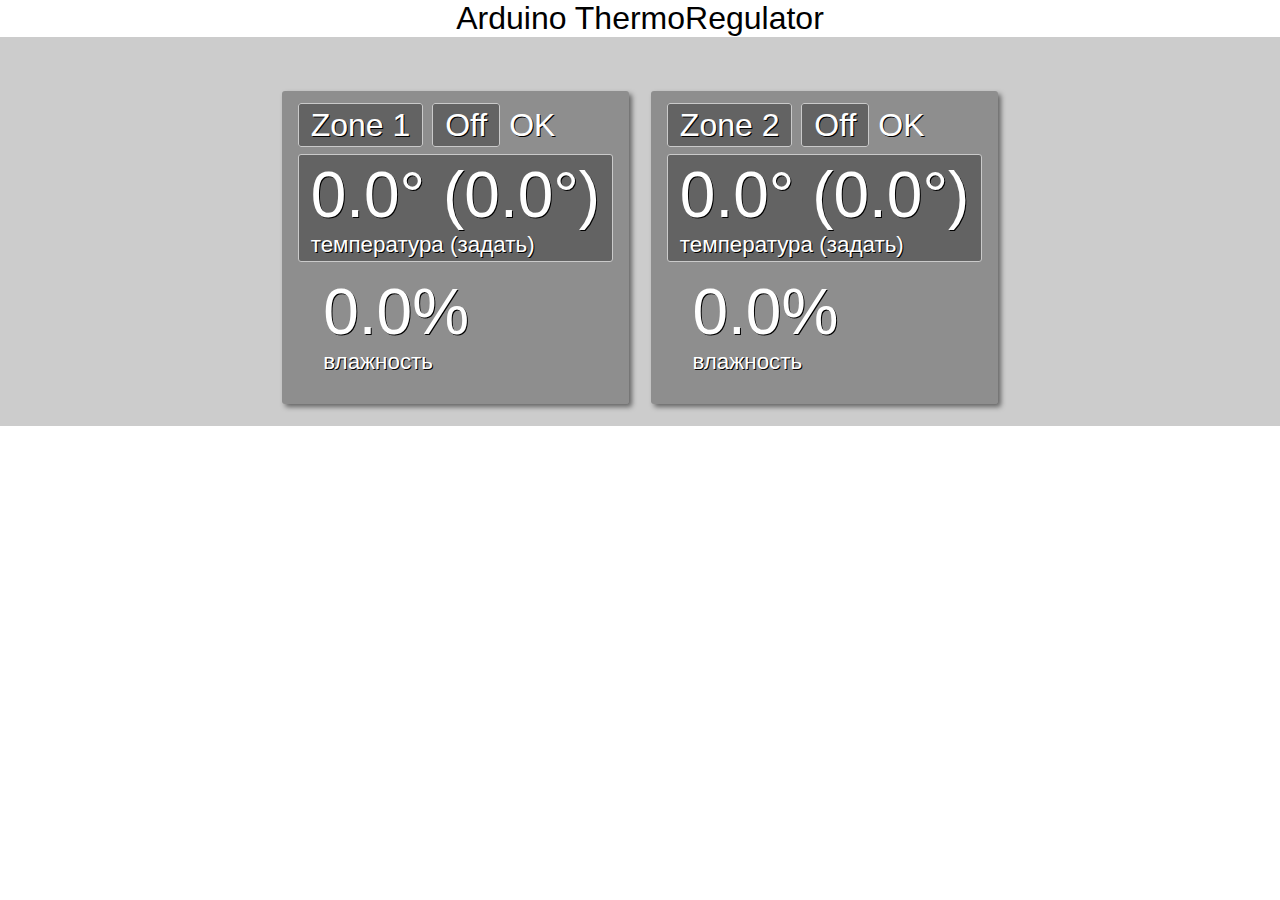
<file: index.htm>
<html>
<head>
<meta http-equiv="Content-Type" content="text/html; charset=UTF-8">
<title>Arduino TermoController</title>
<style type="text/css">

	*{ 
		margin: 0; 
		padding: 0; 
		//border: 1px solid #000; 
	}
	html {
		height: 100%;
	}
	body {
		text-align: center;
		margin: 0;
		padding: 0;
		background-color: #fff;
		color: #000;
		font-family: sans-serif;
		font-size: 2em;
		z-index: 2;
	}
	.infoblock {
		//background-image: url(bg.jpg);
		background-color: #ccc;
		background-size: cover;
		left: 0;
		width: 100%;
		color: #fff;
		padding: 0.5em 0 0.5em 0;
		margin: 0;
		text-shadow: 1px 1px 0 #000;
		//cursor: default;
	}
	.zoneblock {
		display: inline-block;
		position: relative;
		background-color: rgba(0,0,0,0.3);
		padding: 0.5em;
		margin: 0.2em;
		border-radius: 3px; 
		box-shadow: 3px 3px 5px rgba(0,0,0,0.5);
	}
	.indicator { 
		//display: inline-block;
		position: relative;
		font-size: 2em;
		padding: 0.2em 0.4em;
	}
	.parent-pop-up { 
		visibility: hidden;
	  width: 100%;
    height: 100%;
    position: fixed;
    top: 0;
    left: 0;
    //align-items: center;
    //justify-content: center; 
    //overflow: auto;   
		background-color: rgba(0,0,0,0.3);
		z-index: 1;
	}
	.pop-up { 
		visibility: inherit;
		//display: inline-block;
		position: fixed;
		font-size: 2em;
		//width: 8em;
		//height: 2em;
		background-color: #fff;
		padding: 0.2em;
		border-radius: 5px; 
		box-shadow: 5px 5px 5px rgba(0,0,0,0.5);
		text-shadow: none; 
		color: #000; 
		//text-align: center;
		//vertical-align: middle;
  }
	.pop-up img{
	  vertical-align: top;
	}
	.pop-up-button{
		//background-color: #ccc;
		border: 1px solid #111; 
		border-radius: 3px; 
		white-space: nowrap; 
		cursor: pointer;
		-moz-user-select: none;
		-khtml-user-select: none;
		-webkit-user-select: none;
		user-select: none;
	}
	.pop-up-button:hover{
		background-color: #aaa;
	}
	
	.pop-up *{
		//border: 1px solid #000; 
	}
	.button { 
		color: #fff; 
		background-color: rgba(0,0,0,0.3);
		border: 1px solid #cacaca; 
		border-radius: 3px; 
		white-space: nowrap; 
		padding: 3px 12px; 
		margin: 0; 
		cursor: pointer;
		opacity: 1;
	}
	.button:active, .button.active, .button.active:hover { 
		background-color: #F49B25; 
		text-shadow: none; 
		color: #fff; 
		opacity: 1;
	}
	.button:hover { 
		background-color: #fff; 
		text-shadow: none; 
		color: #000;
		opacity: 0.7;
	}

</style>
</head>
<body style="">
<div class="header">Arduino ThermoRegulator</div>
<div class="infoblock"> 
  <div style="height:1em;">
		<span id="datetime" style="margin:0.2em;position:absolute;right:0;"> </span>
	</div>
	
	<div class="zoneblock" style="text-align: left;"> 
		<span id="Zone1Button" class="button" onclick="switchZoneMode(this);">Zone 1</span>
		<span id="Zone1Power" class="button">Off</span>
		<span id="Zone1Status">OK</span>
		<div style="height: 10px"></div>
		<div> 
			<div class="indicator button" onclick="showpopup(this,'popup','tc1');">
				<div><span id="t1">0.0</span>°&nbsp;(<span id="tc1">0.0</span>°)</div>
				<div style="font-size:0.35em;">температура (задать)</div>
			</div>
			<div class="indicator">
				<div>
					<div><span id="h1">0.0</span>%</div>
					<div style="font-size:0.35em;">влажность</div>
				</div>
			</div>
		</div>  
	</div> 

	<div class="zoneblock" style="text-align: left;"> 
		<span id="Zone2Button" class="button" onclick="switchZoneMode(this);">Zone 2</span>
		<span id="Zone2Power" class="button">Off</span>
		<span id="Zone2Status">OK</span>
		<div style="height: 10px"></div>
		<div> 
		  <div class="indicator button" onclick="showpopup(this,'popup','tc2');">
			  <div><span id="t2">0.0</span>°&nbsp;(<span id="tc2">0.0</span>°)</div>
				<div style="font-size:0.35em;">температура (задать)</div>
			</div>
			<div class="indicator">
			  <div>
					<div><span id="h2">0.0</span>%</div>
					<div style="font-size:0.35em;">влажность</div>
				</div>
  		</div>
		</div>  
	</div> 
</div>   

<div class="parent-pop-up">
		<div id="popup" class="pop-up">
			<div>
				<span class="pop-up-button" style="display:inline-block;width:1.5em;" onclick="var elm=document.getElementById('tc');
								 elm.innerHTML=(elm.innerHTML-0.1).toFixed(1);">-</span>
				<span id="tc" style="display:inline-block;" contenteditable="true">0.0</span>
				<span class="pop-up-button" style="display:inline-block;width:1.5em;" onclick="var elm=document.getElementById('tc');
								 elm.innerHTML=(parseFloat(elm.innerHTML)+0.1).toFixed(1);">+</span>
			</div>
			<div style="height:10px"></div>
			<div>
				<span class="pop-up-button" style="display:inline-block;" onclick="okpopup('popup')">Ok</span>
				<span class="pop-up-button" style="display:inline-block;" onclick="closepopup('popup');">Esc</span>
			</div>
		</div>
</div>

<div>
  <p id="ContrTime" style="font-size: 8px;"></p>
  <p id="ContrTime2"></p>
</div>


<script type="text/javascript">
	
'use strict';
var xmlhttp;
window.addEventListener( 'load', initialize, false );

var G_obj;
var G_idtc;
function showpopup(obj,id,idtc) {
  var elm = document.getElementById(id);
	var parelm = elm.parentNode;
  var elmtcs = document.getElementById(idtc);
  var elmtcd = document.getElementById("tc");
	G_obj = obj;
	G_idtc = idtc;
	if(elm)	{
		if(parelm.style.visibility == "visible") {
//			obj.className = 'indicator button';
		  parelm.style.visibility = "hidden";
	  }
		else	{ 
			elmtcd.innerHTML = elmtcs.innerHTML;
			obj.className += ' active';
		  parelm.style.visibility = "visible";
			var h = elm.offsetHeight;
			var w = elm.offsetWidth;
			var ph = parelm.offsetHeight;
			var pw = parelm.offsetWidth;
			elm.style.left = (pw-w)/2 + "px";
			elm.style.top = obj.getBoundingClientRect().bottom + "px";
		}
 	} 	
}
function okpopup(id) {
  var elmtcs = document.getElementById('tc');
  var elmtcd = document.getElementById(G_idtc);
	var t;
	t = Math.round(parseFloat(elmtcs.innerHTML) * 10);
	if(G_idtc=='tc1') {
		xmlhttp.open('GET', './?s1t:'+t+'&r='+Math.random()*1000000, false);
		xmlhttp.send(null);	
	}
	else if(G_idtc=='tc2') {
		xmlhttp.open('GET', './?s2t:'+t+'&r='+Math.random()*1000000, false);
		xmlhttp.send(null);	
	}
	elmtcd.innerHTML = elmtcs.innerHTML;
	closepopup(id);
}

function closepopup(id) {
	var elm = document.getElementById(id);
	var parelm = elm.parentNode;
  parelm.style.visibility = "hidden";
	G_obj.className = 'indicator button';
}

// Переключить режим работы зоны
function switchZoneMode(obj) {
	if( obj.className == 'button' ) {
		if( obj.id == 'Zone1Button' ) {
			xmlhttp.open('GET', './?s1m:'+1+'&r='+Math.random()*1000000, false);
			xmlhttp.send(null);	
		}
		else if( obj.id == 'Zone2Button' ) {
			xmlhttp.open('GET', './?s2m:'+1+'&r='+Math.random()*1000000, false);
			xmlhttp.send(null);	
		}
		obj.className = 'button active';
	}
	else {
		if( obj.id == 'Zone1Button' ) {
			xmlhttp.open('GET', './?s1m:'+0+'&r='+Math.random()*1000000, false);
			xmlhttp.send(null);	
		}
		else if( obj.id == 'Zone2Button' ) {
			xmlhttp.open('GET', './?s2m:'+0+'&r='+Math.random()*1000000, false);
			xmlhttp.send(null);	
		}
		obj.className = 'button';
	}
}

// Получить информацию от устройства
function getInfo() {
	xmlhttp.open('GET', './?g:i&r='+Math.random()*1000000, false);
	xmlhttp.send(null);	
	return xmlhttp.responseText;
}

function YYYYMMDDHHMMSS(unixtime) {
	var date = new Date(unixtime * 1000);
	var m = date.getMonth()+1;
	var d = date.getDate();
	var h = date.getHours();
	var min = date.getMinutes();
	var s = date.getSeconds();
	return date.getFullYear() +'.'+((m<10)?'0':'')+ m +'.'+((d<10)?'0':'')+ d 
		+' '+((h<10)?'0':'')+ h +':'+((min<10)?'0':'')+ min +':'+((s<10)?'0':'')+ s;
}

/////////////////////////////////////////////////////////////////////////////////////////////
// Функция инициализации
/////////////////////////////////////////////////////////////////////////////////////////////
function initialize() {
	xmlhttp = new XMLHttpRequest();

	//Установка обработчика по таймеру
	setInterval( function() { 
		var s = getInfo();
		if ( s !== '') {
			document.getElementById('ContrTime').innerHTML = s;	
			var iblock = s.split(';');
			
    //2018-09-06e;3;
	//1537007949;1537007934;1537007944;0;5000;19324;
	//183;300;721;0;0;5;0;
	//188;300;826;0;0;1;0;
	//0;2;0;0;0;6;-2;
	
	// 0:t1, 1:tc1, 2:h1, 3:m1, 4:p1, 5:dt1, 6:s1, 
    // 7:t2, 8:tc2, 9:h2, 10:m2, 11:p2, 12:dt2, 13:s2,
    // 14:unixtime, 15:starttime, 16:lastsynctime, 17:lastsyncdelta, 18:lastsyncinterval
	
	// новый вариант вывода
    // 0:version, 1:numofzones,
    // 2:unixtime, 3:starttime, 4:lastsynctime, 5:lastsyncdelta, 6:lastsyncinterval, 7:tickcounter
    // 8:t1, 9:tc1, 10:h1, 11:m1, 12:p1, 13:dt1, 14:s1, 
    // 15:t2, 16:tc2, 17:h2, 18:m2, 19:p2, 20:dt2, 21:s2,
    // 22:t3, 23:tc3, 24:h3, 25:m3, 26:p3, 27:dt3, 28:s3,	

			// Режим поддержания температуры?
			if(iblock[11]==1) document.getElementById('Zone1Button').className = 'button active';
			else document.getElementById('Zone1Button').className = 'button';
			if(iblock[18]==1) document.getElementById('Zone2Button').className = 'button active';
			else document.getElementById('Zone2Button').className = 'button';
			
			// Мощность подается?
			if(iblock[12]==1) {
			  document.getElementById('Zone1Power').className = 'button active';
			  document.getElementById('Zone1Power').innerHTML = 'On';
			}
			else {
			  document.getElementById('Zone1Power').className = 'button';
			  document.getElementById('Zone1Power').innerHTML = 'Off';
			}
			if(iblock[19]==1) {
			  document.getElementById('Zone2Power').className = 'button active';
			  document.getElementById('Zone2Power').innerHTML = 'On';
			}
			else {
			  document.getElementById('Zone2Power').className = 'button';
			  document.getElementById('Zone2Power').innerHTML = 'Off';
			}

			// Статус датчика 1
			var s_el = document.getElementById('Zone1Status');
			switch(iblock[14]) {
				case '0':	s_el.innerHTML = 'OK'; break;
				case '-1':	s_el.innerHTML = 'ErrChecksum'; break;
				case '-2':	s_el.innerHTML = 'ErrTimeout'; break;
				case '-3':	s_el.innerHTML = 'ErrConnect'; break;
				case '-4':	s_el.innerHTML = 'ErrAckL'; break;
				case '-5':	s_el.innerHTML = 'ErrAckH'; break;
				default:	s_el.innerHTML = 'ErrUnknown';
			}
			// Статус датчика 2
			s_el = document.getElementById('Zone2Status');
			switch(iblock[21]) {
				case '0':	s_el.innerHTML = 'OK'; break;
				case '-1':	s_el.innerHTML = 'ErrChecksum'; break;
				case '-2':	s_el.innerHTML = 'ErrTimeout'; break;
				case '-3':	s_el.innerHTML = 'ErrConnect'; break;
				case '-4':	s_el.innerHTML = 'ErrAckL'; break;
				case '-5':	s_el.innerHTML = 'ErrAckH'; break;
				default:	s_el.innerHTML = 'ErrUnknown';
			}
			
			var date = new Date();
			document.getElementById('datetime').innerHTML = YYYYMMDDHHMMSS(iblock[2]);
			document.getElementById('ContrTime2').innerHTML = 
				'RealTimeDiff:'+(Math.floor(date.getTime()/1000)-iblock[2])
				+'s Start:'+YYYYMMDDHHMMSS(iblock[3])
				+' WorkingTime:'+(iblock[2]-iblock[3])
				+'s LastSync:'+YYYYMMDDHHMMSS(iblock[4])
				+' LastSyncTime:'+(iblock[2]-iblock[4])
				+'s';
			document.getElementById('t1').innerHTML = (iblock[8]/10.0).toFixed(1);	
			document.getElementById('tc1').innerHTML = (iblock[9]/10.0).toFixed(1);	
			document.getElementById('h1').innerHTML = (iblock[10]/10.0).toFixed(1);	
			document.getElementById('t2').innerHTML = (iblock[15]/10.0).toFixed(1);	
			document.getElementById('tc2').innerHTML = (iblock[16]/10.0).toFixed(1);	
			document.getElementById('h2').innerHTML = (iblock[17]/10.0).toFixed(1);	
		}
	}, 5000);
}


</script>


</body></html>
</file>
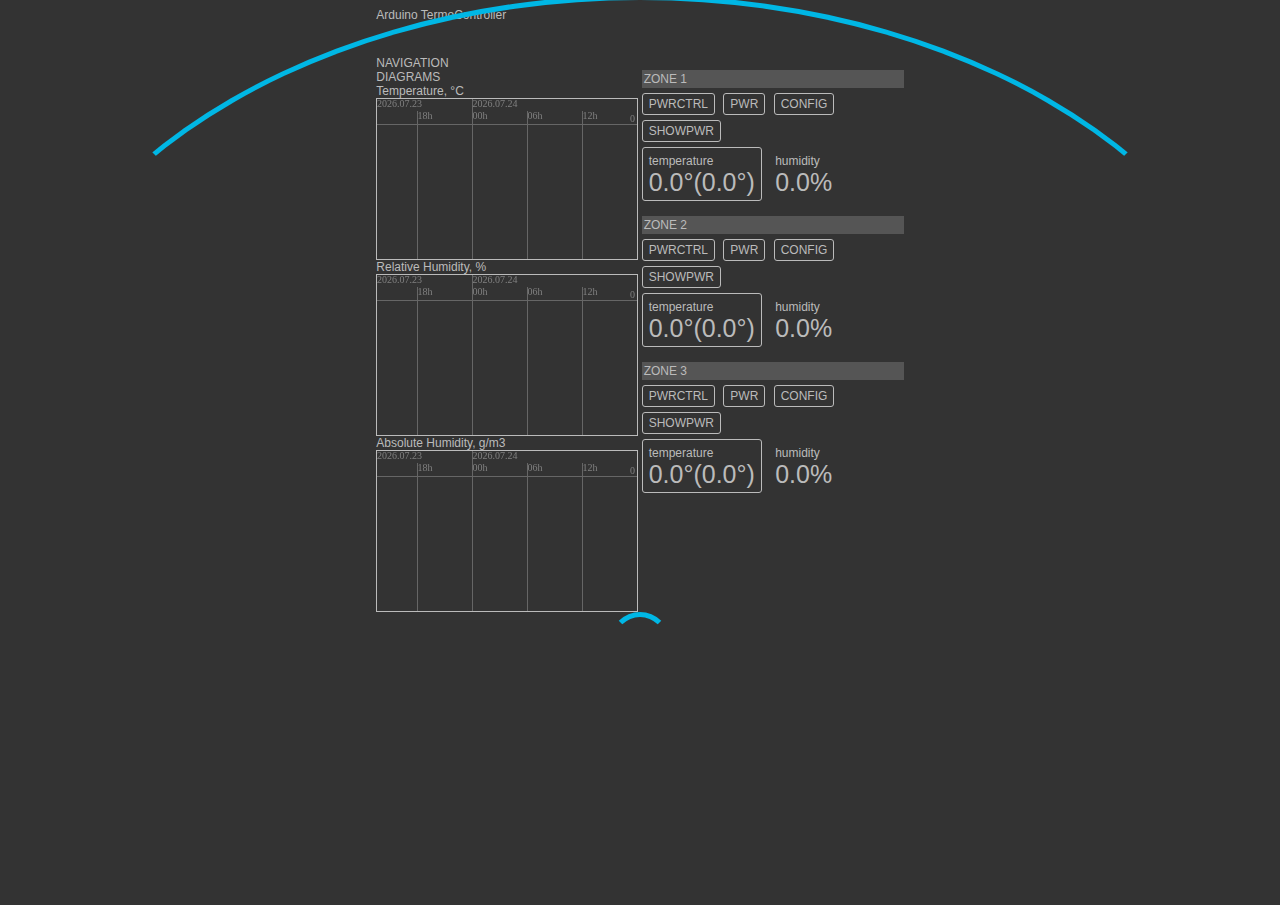
<file: html/index_m.htm>
<html>
<head>
<meta http-equiv="Content-Type" content="text/html; charset=UTF-8">
<meta name="viewport" content="width=device-width, initial-scale=1.0">
<title>Arduino TermoController</title>
<link href="style.css" rel="stylesheet">
<script src="lib_m.js"></script>
<script type="text/javascript">

///////////////////////////////////////////////////////////////////////////////
// Класс графика температуры зон контроллера
///////////////////////////////////////////////////////////////////////////////
class TemperatureDiagram extends Diagram{
	constructor(zones, divid, width, height, timeinterval, marginleft=0, marginright=40, barwidth=0, barpadding=2) {
		super(divid, width, height, timeinterval, marginleft, marginright, barwidth, barpadding);
		this.zones = zones;// массив с зонами контроля
	}
	
	//=========================================================================
	// Функция отображения графиков
	//=========================================================================
	redraw(a) {
		super.redraw();
		var tmin = Number.MAX_VALUE, tmax = Number.MIN_VALUE;
		var z = [];
		for(var i=0; i<a.length; i++) {
			z.push(a[i]);
			tmin = (tmin<z[i].t.min)?tmin:z[i].t.min;
			tmax = (tmax>z[i].t.max)?tmax:z[i].t.max;
		}
		// отрисовка шкалы по оси Y
		this.graph.y_axis(this.marginleft,25,this.marginleft+this.width+this.marginright,this.height,tmin,tmax,18,'#666666');
		// отрисовка подачи мощности и температуры
		for(var i=0; i<this.zones.length; i++) {
			if(this.zones[i].showpower) this.graph.stepped(this.marginleft,25,this.width,this.height,this.barw,this.barp,z[i].p.zdata,0,100,0,this.zones[i].pcolor);
			this.graph.stepped(this.marginleft,25,this.width,this.height,this.barw,this.barp,z[i].t.zdata,tmin,tmax,0,this.zones[i].tcolor);
		}
	}
}
///////////////////////////////////////////////////////////////////////////////
// Класс графика влажности зон контроллера
///////////////////////////////////////////////////////////////////////////////
class HumidityDiagram extends Diagram{
	constructor(zones, divid, width, height, timeinterval, marginleft=0, marginright=40, barwidth=0, barpadding=2) {
		super(divid, width, height, timeinterval, marginleft, marginright, barwidth, barpadding);
		this.zones = zones;// массив с зонами контроля
	}
	
	//=========================================================================
	// Функция отображения графиков
	//=========================================================================
	redraw(a) {
		super.redraw();
		var hmin = Number.MAX_VALUE, hmax = Number.MIN_VALUE;
		var z = [];
		for(var i=0; i<a.length; i++) {
			z.push(a[i]);
			hmin = (hmin<z[i].h.min)?hmin:z[i].h.min;
			hmax = (hmax>z[i].h.max)?hmax:z[i].h.max;
		}
		// отрисовка шкалы по оси Y
		this.graph.y_axis(this.marginleft,25,this.marginleft+this.width+this.marginright,this.height,hmin,hmax,18,'#666666');
		// отрисовка подачи мощности и температуры
		for(var i=0; i<this.zones.length; i++) {
			if(this.zones[i].showpower) this.graph.stepped(this.marginleft,25,this.width,this.height,this.barw,this.barp,z[i].p.zdata,0,100,0,this.zones[i].pcolor);
			this.graph.stepped(this.marginleft,25,this.width,this.height,this.barw,this.barp,z[i].h.zdata,hmin,hmax,0,this.zones[i].hcolor);
		}
	}
}
///////////////////////////////////////////////////////////////////////////////
// Класс графика абсолютной влажности зон контроллера
///////////////////////////////////////////////////////////////////////////////
class AbsoluteHumidityDiagram extends Diagram{
	constructor(zones, divid, width, height, timeinterval, marginleft=0, marginright=40, barwidth=0, barpadding=2) {
		super(divid, width, height, timeinterval, marginleft, marginright, barwidth, barpadding);
		this.zones = zones;// массив с зонами контроля
	}
	//=========================================================================
	// Функция рассчета абсолютной влажности на заданном регулярном датасете
	//=========================================================================
	abshumiditycalc(z) {
		var fmin = Number.MAX_VALUE, fmax = Number.MIN_VALUE;
		var f = [];
		for(var i=0;i<z.h.zdata.length;i++) {
			var flag = z.t.zdata[i].flag;
			var p = 0., t = z.t.zdata[i].value;
			if( flag == 0 ) f.push({flag:0});
			else {
				// определение давления насыщенного пара, кПа
				if(t<0) { p = Math.exp((18.74*t-115.72)/(233.77+0.881*t)); }
				else { p = Math.exp((16.57*t-115.72)/(233.77+0.997*t)); }
				// определение плотности насыщенного пара, г/м3
				var ro = 1000000.*p/(461.52*(273.15+t));
				// определение плотности пара (абсолютная влажность), г/м3
				ro *= z.h.zdata[i].value*0.01;
				fmin = (fmin<ro)?fmin:ro;
				fmax = (fmax>ro)?fmax:ro;
				f.push({flag:flag,value:ro});
			}
		}
		//console.log(z,f);
	return {zdata:f, min:fmin, max:fmax};
	}
	//=========================================================================
	// Функция отображения графиков
	//=========================================================================
	redraw(a) {
		super.redraw();
		var hmin = Number.MAX_VALUE, hmax = Number.MIN_VALUE;
		var z = [];
		for(var i=0; i<this.zones.length; i++) {
			z.push(this.abshumiditycalc(a[i]));
			hmin = (hmin<z[i].min)?hmin:z[i].min;
			hmax = (hmax>z[i].max)?hmax:z[i].max;
		}
		// отрисовка шкалы по оси Y
		this.graph.y_axis(this.marginleft,25,this.marginleft+this.width+this.marginright,this.height,hmin,hmax,18,'#666666');
		// отрисовка подачи мощности и температуры
		for(var i=0; i<this.zones.length; i++) {
			this.graph.stepped(this.marginleft,25,this.width,this.height,this.barw,this.barp,z[i].zdata,hmin,hmax,0,this.zones[i].hcolor);
		}
	}
}

function YYYYMMDDHHMMSS(unixtime) {
	var date = new Date(unixtime * 1000);
	var m = date.getMonth()+1;
	var d = date.getDate();
	var h = date.getHours();
	var min = date.getMinutes();
	var s = date.getSeconds();
	return date.getFullYear() +'.'+((m<10)?'0':'')+ m +'.'+((d<10)?'0':'')+ d 
		+' '+((h<10)?'0':'')+ h +':'+((min<10)?'0':'')+ min +':'+((s<10)?'0':'')+ s;
}

///////////////////////////////////////////////////////////////////////////////
// Класс зон контроллера
// url - ссылка на каталог с датасетами
// timeinterval - отображаемый на графиках интервал времени
// divid - ид контейнера для создания контролов по зонам
///////////////////////////////////////////////////////////////////////////////
class ArduinoZones {

	//=========================================================================
	// Контруктор
	//=========================================================================
	constructor(url, timeinterval, divid) {
		this.ti = timeinterval;
		this.url = url;
		this.container = document.getElementById(divid);
		this.zones = [];// массив с зонами контроля
						// id - идентификатор зоны (Z1, Z2 и т.д.)
						// array - массив таймслотов
		this.add_zone(1,'#ffa23c','#bbbbbb','#00C0C0'); // zone1
		this.add_zone(2,'#ffa23c','#bbbbbb','#00C0C0'); // zone2
		this.add_zone(3,'#88a23c','#88bbbb','#00C0C0'); // zone3

		this.diagrams = []; //массив диаграмм
		this.diagrams.push(new TemperatureDiagram(this.zones,'zonediagt',260,160,this.ti));
		this.diagrams.push(new HumidityDiagram(this.zones,'zonediagh',260,160,this.ti));
		this.diagrams.push(new AbsoluteHumidityDiagram(this.zones,'zonediagf',260,160,this.ti));

		this.ti.onzoom = this.redraw.bind(this);
		this.ti.onshift = this.redraw.bind(this);
		this.redraw();
		this.getinfo(function(t){
			var d = this.parseinfo(t);
			document.getElementById('loading').style.display = 'none';
			this.updateinfo(d);
			setInterval(function() { 
				this.getinfo(function(t){ this.updateinfo(this.parseinfo(t));
				}.bind(this), G_local_url);
			}.bind(this), 10000);
		}.bind(this), G_local_url);
	}
	//=========================================================================
	// Функция получения информации от контроллера через AJAX
	//=========================================================================
	getinfo(f = function(text){}, url = '.') {
		var xhr = new XMLHttpRequest();
		xhr.open('GET', url+'/?g:i&r='+Math.random(), true);
		xhr.onload = function() {
			document.getElementById('controllerinfo').innerText = this.responseText;
			f(this.responseText);
		}
		xhr.send(null);
	}
	//=========================================================================
	// Функция парсинга информации от контроллера
	// возвращается структура
	//=========================================================================
	parseinfo(text) {
		// 0:version, 1:numofzones,
		// 2:unixtime, 3:starttime, 4:lastsynctime, 5:lastsyncdelta, 6:lastsyncinterval, 7:tickcounter
		// 8:t1, 9:tc1, 10:h1, 11:m1, 12:p1, 13:dt1, 14:s1, 
		// 15:t2, 16:tc2, 17:h2, 18:m2, 19:p2, 20:dt2, 21:s2,
		// 22:t3, 23:tc3, 24:h3, 25:m3, 26:p3, 27:dt3, 28:s3,
		var a = text.split(';');
		var numofz = parseInt(a[1]);
		var z = [];
		for(var i=0;i<numofz;i++) {
			var i2 = i*7;
			z[i] = {t:parseInt(a[8+i2]),tc:parseInt(a[9+i2]),h:parseInt(a[10+i2]),
				m:parseInt(a[11+i2]),p:parseInt(a[12+i2]),dt:parseInt(a[13+i2]),s:parseInt(a[14+i2])};
		}
		return {version:a[0],numofz:numofz,
			unixtime:parseInt(a[2]),starttime:parseInt(a[3]),lastsynctime:parseInt(a[4]),lastsyncdelta:parseInt(a[5]),
			lastsyncinterval:parseInt(a[6]),tickcounter:parseInt(a[7]),zones:z};
	}
	
	//=========================================================================
	// Функция добавления зоны и создания контрола зоны
	//=========================================================================
	add_zone(id, tcolor, hcolor, pcolor) {
		this.zones.push(new ArduinoZone(this.url, id, tcolor, hcolor, pcolor));
		this.zones[this.zones.length-1].onload = this.redraw.bind(this);
		// добавление контрола
		this.container.innerHTML += '\
			<div class="controlbox" id="arduinocontrol-'+id+'">\
				<div class="header"><div class="indicator"></div> ZONE '+id+'</div>\
				<div>\
					<div class="button pwrctrl" onclick="turnPwrCtrl(this,'+id+')">PWRCTRL</div>\
					<div class="button pwr">PWR</div>\
					<div class="button">CONFIG</div>\
				</div>\
				<div>\
					<div class="button" onclick="turnShowPwr(this,'+id+')">SHOWPWR</div>\
				</div>\
				<div>\
					<div class="parameter temperature button" onclick="modalOpen(this,'+id+')">\
						<div class="name">temperature</div>\
						<div class="value">0.0°(0.0°)</div>\
					</div>\
					<div class="parameter humidity">\
						<div class="name">humidity</div>\
						<div class="value">0.0%</div>\
					</div>\
				</div>\
				<div class="sensorstatus"></div>\
			</div>';
	}
	//=========================================================================
	// Функция обновления информации по контроллеру на странице
	//=========================================================================
	updateinfo(d) {
		document.getElementById('firmware').innerText = 'ver ' + d.version;
		document.getElementById('controllertime').innerText = YYYYMMDDHHMMSS(d.unixtime);
		for(var i=0;i<d.numofz;i++) {
			var s = '';
			switch(d.zones[i].s) {
				case 0:	s = 'OK'; break;
				case -1:	s = 'ErrChecksum'; break;
				case -2:	s = 'ErrTimeout'; break;
				case -3:	s = 'ErrConnect'; break;
				case -4:	s = 'ErrAckL'; break;
				case -5:	s = 'ErrAckH'; break;
				default:	s = 'ErrUnknown';
			}
			var el = this.container.querySelector('#arduinocontrol-'+(i+1)+' .temperature > .value');
			el.innerText = (d.zones[i].t/10.0).toFixed(1)+'°('+(d.zones[i].tc/10.0).toFixed(1)+'°)';
			el = this.container.querySelector('#arduinocontrol-'+(i+1)+' .humidity > .value');
			el.innerText = (d.zones[i].h/10.0).toFixed(1)+'%';
			el = this.container.querySelector('#arduinocontrol-'+(i+1)+' .sensorstatus');
			el.innerText = 'Sensor: ' + s;

			el = this.container.querySelector('#arduinocontrol-'+(i+1)+' .pwr');
			if(d.zones[i].p == 1) el.className='button active pwr';
			else el.className='button pwr';
			el = this.container.querySelector('#arduinocontrol-'+(i+1)+' .pwrctrl');
			if(d.zones[i].m == 1) el.className='button active pwrctrl';
			else el.className='button pwrctrl';
		}
	}
	redraw(){
		var a = []; //массив датасетов подготовленных для диаграмм
		var tstep = 0;
		for(var i=0; i<this.diagrams.length; i++) {
			this.diagrams[i].rezoom();
			// если шаг регуляризации одинаковый, используем кэшированные датасеты
			if(tstep != this.diagrams[i].tstep) { 
				a = [];
				tstep = this.diagrams[i].tstep;
				// подготавливаем набор датасетов по разным зонам
				for(var j=0; j<this.zones.length; j++) {
					a.push(this.zones[j].getzdata(this.ti,tstep));
				}
			}
			this.diagrams[i].redraw(a);
		}
	}
	//=========================================================================
	// Функция подсчета потребленной мощности на обогрев на интервале времени ti
	//=========================================================================
	powercalc() {
		var p=0.;
		for (var t=(~~((this.ti.begin+3*3600)/86400))*86400-3*3600;t<this.ti.end;t+=86400) {
			for(var i=0;i<this.zones.length;i++) {
				console.log(this.zones[i].array[t]);
				p+=this.zones[i].array[t].p.integrate(this.ti);
			}
		}
		return p;
	}
	
}

</script>
</head>

<body>
<div id="pagewrap">
	
	<div id="header">
		<div class="left">
			<div id="logo"></div>
			<div id="title">Arduino TermoController</div>
			<div id="firmware"></div>
			<div id="controllertime"></div>
		</div>
		<div id="datetime">
			<div id="time"></div>
			<div id="date"></div>
		</div>
	</div>
	
	<div id="navigation">NAVIGATION</div>
	
	<div id="main">
	
		<div id="controls"></div>
		
		<div id="diagrams">
			<div class="diagrambox">DIAGRAMS</div>
			<div class="diagrambox">
				<div class="header">Temperature, °C</div>
				<div class="diagram" id="zonediagt"></div>
			</div>
			<div class="diagrambox">
				<div class="header">Relative Humidity, %</div>
				<div class="diagram" id="zonediagh"></div>
			</div>
			<div class="diagrambox">
				<div class="header">Absolute Humidity, g/m3</div>
				<div class="diagram" id="zonediagf"></div>
			</div>
		</div>
	
	</div>
</div>

<div id="modal">
	<div id="modal-dialog">
		<div class="modal-header">
			<span class="close" onclick="modalClose()">&times;</span>
			<h2>Set Temperature</h2>
		</div>
		<div class="modal-body">
			<span class="plus" onclick="var elm=document.getElementById('tc');
				elm.innerHTML=(parseFloat(elm.innerHTML)-0.1).toFixed(1);">-</span>
			<span id="tc" contenteditable="true">0.0</span>
			<span class="plus" onclick="var elm=document.getElementById('tc');
				elm.innerHTML=(parseFloat(elm.innerHTML)+0.1).toFixed(1);">+</span>
		</div>
		<div class="modal-footer">
			<span class="ok" onclick="modalApply()">Apply</span>
			<span class="ok"  onclick="modalClose()">Cancel</span>
		</div>
	</div>
</div>

<!--Тестовый вывод строки информации с контроллера-->
<div id="controllerinfo"></div>

<!--Анимация загрузки-->
<div id="loading"></div>

<script type="text/javascript">
'use strict';
//var G_local_url = '.'; //для загрузки на контроллер
var G_local_url = 'http://192.168.2.2'; //для проверки на тестовом сервере

/////////////////////////////////////////////////////////////////////////////////////////////
// Функция инициализации
/////////////////////////////////////////////////////////////////////////////////////////////
function initialize() {
	setInterval( function() { 
		var date = new Date();
		var formatter = new Intl.DateTimeFormat("ru", {hour: "numeric", minute: "numeric", second: "numeric"});
		document.getElementById('time').innerText = formatter.format(date);
		formatter = new Intl.DateTimeFormat("ru", {year: "numeric", month: "long", day: "numeric"});
		document.getElementById('date').innerText = formatter.format(date);
	}, 1000);
}

window.addEventListener( 'load', initialize, false );

var today = ~~(Date.now()/1000);
var ti = new TimeInterval(today-1*86400,today);
//var zones = new ArduinoZones('arduino/',ti,'controls');
var zones = new ArduinoZones('http://192.168.2.2/log/',ti,'controls');
//var zones = new ArduinoZones('log/',ti,'controls');

/////////////////////////////////////////////////////////////////////////////////////////////
// Функции управления контроллером
/////////////////////////////////////////////////////////////////////////////////////////////
function turnPwrCtrl(obj,i) {
	var xhr = new XMLHttpRequest();
	if(obj.className == 'button active pwrctrl') {
		obj.className = 'button pwrctrl';
		xhr.open('GET', G_local_url+'/?s'+i+'m:'+0+'&r='+Math.random()*1000000, false);
		xhr.send(null);
	}
	else {
		obj.className = 'button active pwrctrl';
		xhr.open('GET', G_local_url+'/?s'+i+'m:'+1+'&r='+Math.random()*1000000, false);
		xhr.send(null);
	}
}
function turnShowPwr(obj,i) {
	if(zones.zones[i-1].showpower) {
		zones.zones[i-1].showpower = false;
		obj.className = 'button';
	}
	else {
		zones.zones[i-1].showpower = true;
		obj.className = 'button active';
	}
	zones.redraw();
}

/////////////////////////////////////////////////////////////////////////////////////////////
// Функции для модального окна
/////////////////////////////////////////////////////////////////////////////////////////////
var G_modal_id;
function modalOpen(obj, id) {
	G_modal_id = id;
	var el = document.getElementById("tc");
	el.innerHTML = obj.querySelector('.value').innerHTML.match(/\d+\.\d+/g)[1];
	el = document.getElementById("modal");
	el.querySelector('h2').innerHTML = 'Set temperature for ZONE '+id;
	el.style.display = "block";
}
function modalClose() {
	document.getElementById('modal').style.display='none';
}
function modalApply() {
	var elmtcs = document.getElementById('tc');
	var t = Math.round(parseFloat(elmtcs.innerHTML) * 10);
	var xhr = new XMLHttpRequest();
	xhr.open('GET', G_local_url+'/?s'+G_modal_id+'t:'+t+'&r='+Math.random()*1000000, false);
	xhr.send(null);	
	modalClose();
}
</script>
</body></html>
</file>
<file: html/style.css>
body {
	font-family: Helvetica,Arial,sans-serif;
	font-size: 12px;
	background-color: #333333;
	color: #bbbbbb;
	text-align: center;
}
#pagewrap {
	display: inline-block;
	max-width: 540px;
	text-align: left;
	user-select: none;
}
#header {
	width: 100%;
	height: 48px;
	vertical-align: top;
}
#header .left {
	display: inline-block;
}
#title {
	display: inline-block;
	/*float: left;*/
}
#datetime {
	display: inline-block;
	float: right;
}
#date {
	text-align: right;
}
#time {
	font-size: 24px;
	text-align: right;
}
/*Фон модального окна*/
#modal {
	display: none;
	position: fixed;
	left: 0;
	top: 0;
	width: 100%;
	height: 100%;
	overflow: auto;
	white-space: nowrap;
	text-align: center;
	background-color: rgba(0,0,0,0.4);
	user-select: none;
	animation-name: fadeIn;
	animation-duration: 0.4s;
}
#modal-dialog {
	position: fixed;
	top: 100px;
	background-color: #fefefe;
	width: 400px;
	left: 50%;
	margin-left: -200px;
	animation-name: slideIn;
	animation-duration: 0.4s;
}
@keyframes fadeIn {
	from {opacity: 0} 
	to {opacity: 1}
}
@keyframes slideIn {
	from {top: -300px; opacity: 0}
	to {top: 100px; opacity: 1}
}

/* The Close Button */
.close {
	color: white;
	float: right;
	font-size: 28px;
	font-weight: bold;
}
.close:hover,
.close:focus {
	color: #000;
	text-decoration: none;
	cursor: pointer;
}
.modal-header {
	padding: 2px 16px;
	background-color: #5cb85c;
	color: white;
	font-size: 15px;
	font-weight: bold;
}
.modal-body {
	padding: 10px 16px;
	user-select: none;
	}
.modal-body span
{
	font-size: 28px;
	font-weight: bold;
	padding: 0 16px;
	}
#tc {
	color: #000;
}
.plus {
	color: #bbbbbb;
}
.plus:hover,
.plus:focus {
	color: #000;
	text-decoration: none;
	cursor: pointer;
}
.modal-footer {
	padding: 5px 16px;
	background-color: #5cb85c;
	color: white;
}
.ok {
	color: white;
	font-size: 20px;
	font-weight: bold;
	padding: 0 16px;
}
.ok:hover,
.ok:focus {
	color: #000;
	text-decoration: none;
	cursor: pointer;
}



#main {
	direction: rtl;
	text-align: left;
}
#diagrams {
	display: inline-block;
	vertical-align:top;
	width:262px;
	margin:0;
	direction: ltr;
}
#controls {
 	display: inline-block;
	vertical-align:top;
	margin:0;
	direction: ltr;
}


.button { 
	display:inline-block;
	border: 1px solid; 
	border-radius: 3px; 
	white-space: nowrap; 
	padding: 3px 6px; 
	margin: 0; 
	cursor: pointer;
}
.button:active, .button.active, .button.active:hover { 
	background-color: #F49B25; 
	text-shadow: none; 
	color: #fff; 
}
.button:hover { 
	background-color: #fff; 
	text-shadow: none; 
	color: #000;
}

.diagrambox{
	display:inline-block;
	margin:0;
}
.diagrambox .header{
	text-align: left;
}
.diagram {
	position: relative; 
	display: block; 
	width: 100%;
}
.diagram canvas { 
	border:1px solid;
}

.controlbox{
	width: 262px;
	margin:0 0 10px 0;
}
.controlbox .header{
	background-color: #555555; 
	padding:2px;
	margin:0 0 5px 0;
}
.controlbox .button{
	margin:0 5px 5px 0;
}
.controlbox .parameter{
	display:inline-block;
	margin:0 10px 5px 0;
}
.controlbox .name{
	padding: 3px 0 0 0;
}
.controlbox .value{
	font-size: 25px
}

/* Блок тестового вывода информации от контроллера */
#controllerinfo {
	word-wrap: break-word;
}

/* Анимация загрузки */
#loading {
	background-color: rgba(0,0,0,0);
	width:50px;
	height:50px;
	border-radius:50%;
	border:5px solid rgba(0,0,0,0);
	border-top:5px solid rgb(0,183,229);
	margin:0 auto;
	animation:spin 1.5s infinite linear;
}
#loading::after {
	content: "";
	position: absolute;
	top: 0; right: 0; bottom: 0; left: 0;
	border-radius: inherit;
	border:5px solid rgba(0,0,0,0);
	border-top:5px solid rgb(0,183,229);
	margin:-5px;
	animation:spin 5.5s infinite linear;
}
@keyframes spin {
	to { transform: rotate(360deg); }
}

/* smaller than 540
~~~~~~~~~~~~~~~~~~~~~~~~~~~~~ */

@media screen and (max-width: 540px) {

	#pagewrap {
		max-width: 262px;
	}

}
</file>
